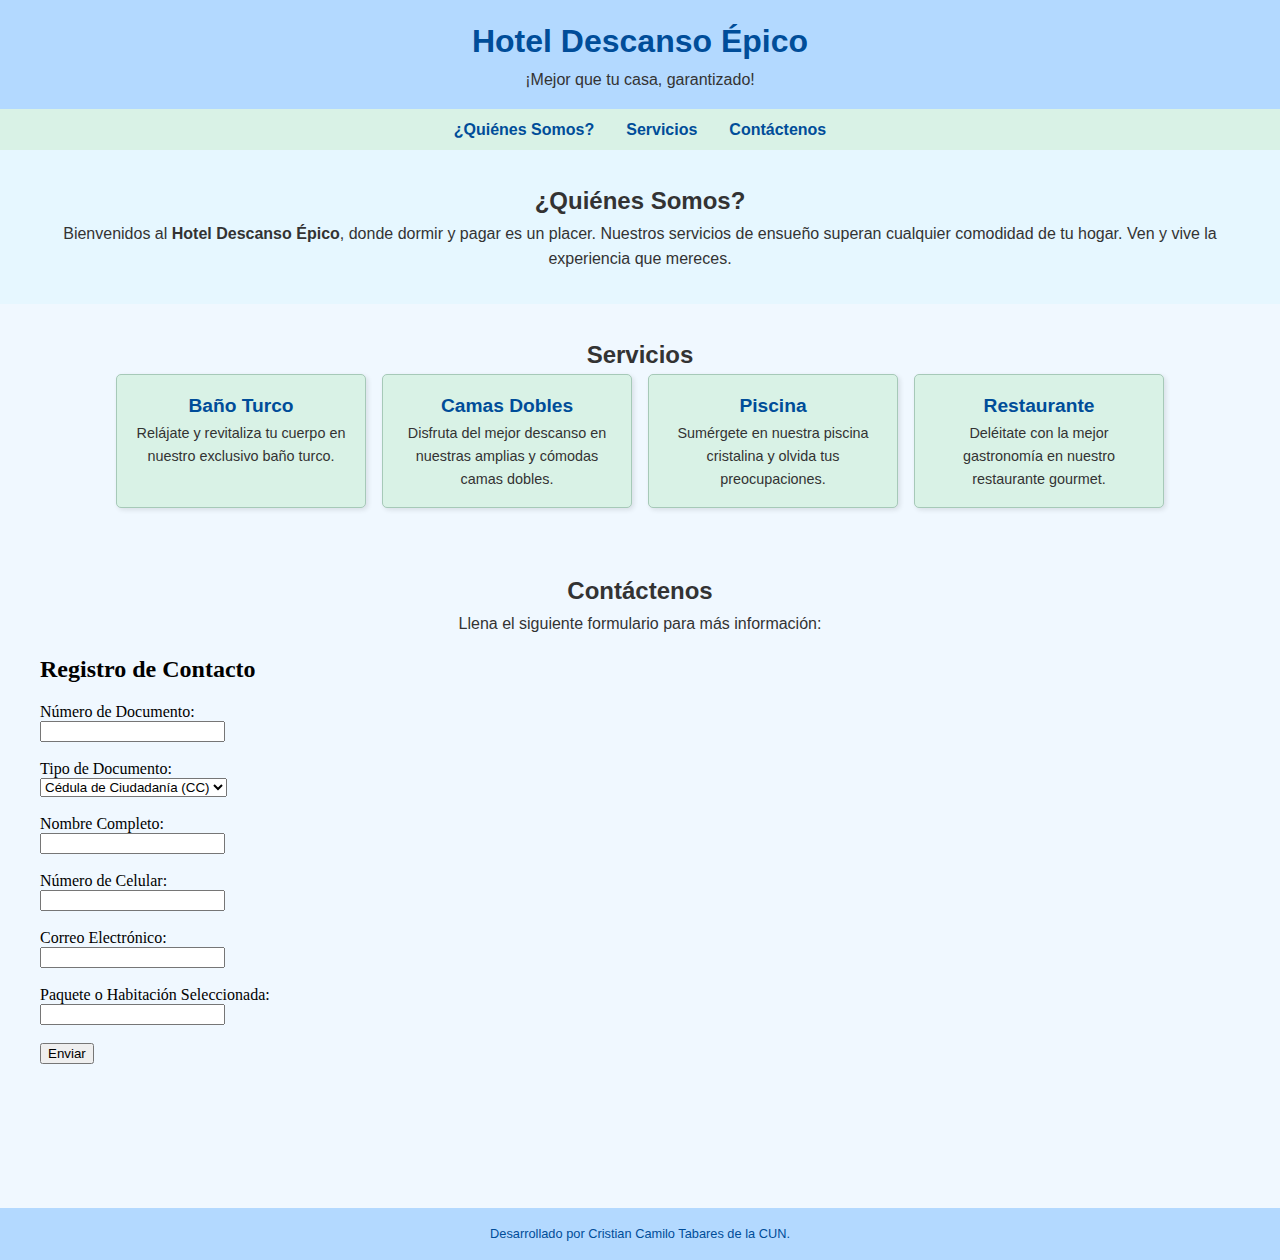
<file: index.html>
<!DOCTYPE html>
<html lang="es">
<head>
    <meta charset="UTF-8">
    <meta name="viewport" content="width=device-width, initial-scale=1.0">
    <title>Hotel Descanso Épico</title>
    <link rel="stylesheet" href="styles.css">
</head>
<body>
    <header>
        <h1>Hotel Descanso Épico</h1>
        <p>¡Mejor que tu casa, garantizado!</p>
    </header>
    <nav>
        <a href="#quienes-somos">¿Quiénes Somos?</a>
        <a href="#servicios">Servicios</a>
        <a href="#contactenos">Contáctenos</a>
    </nav>
    <section id="quienes-somos">
        <h2>¿Quiénes Somos?</h2>
        <p>
            Bienvenidos al <strong>Hotel Descanso Épico</strong>, donde dormir y pagar es un placer. 
            Nuestros servicios de ensueño superan cualquier comodidad de tu hogar. 
            Ven y vive la experiencia que mereces.
        </p>
    </section>
    <section id="servicios">
        <h2>Servicios</h2>
        <div class="services">
            <div class="card">
                <h3>Baño Turco</h3>
                <p>Relájate y revitaliza tu cuerpo en nuestro exclusivo baño turco.</p>
            </div>
            <div class="card">
                <h3>Camas Dobles</h3>
                <p>Disfruta del mejor descanso en nuestras amplias y cómodas camas dobles.</p>
            </div>
            <div class="card">
                <h3>Piscina</h3>
                <p>Sumérgete en nuestra piscina cristalina y olvida tus preocupaciones.</p>
            </div>
            <div class="card">
                <h3>Restaurante</h3>
                <p>Deléitate con la mejor gastronomía en nuestro restaurante gourmet.</p>
            </div>
        </div>
    </section>
    <section id="contactenos">
        <h2>Contáctenos</h2>
        <p>Llena el siguiente formulario para más información:</p>
        <iframe src="formulario.html"></iframe>
    </section>
    <footer>
        <p>Desarrollado por Cristian Camilo Tabares de la CUN.</p>
    </footer>
</body>
</html>
</file>
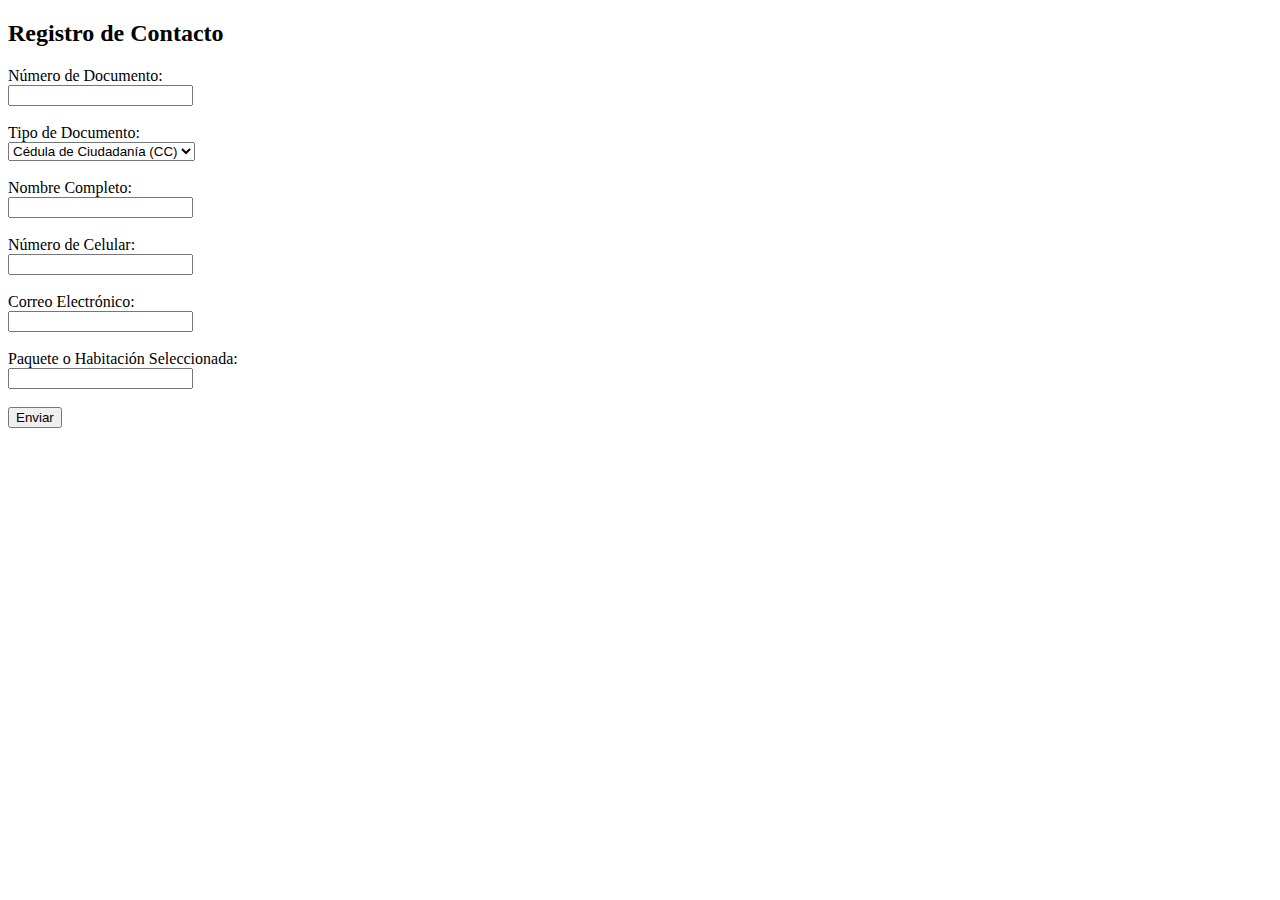
<file: formulario.html>
<!DOCTYPE html>
<html lang="es">
<head>
    <meta charset="UTF-8">
    <meta name="viewport" content="width=device-width, initial-scale=1.0">
    <title>Formulario de Registro</title>
</head>
<body>
    <h2>Registro de Contacto</h2>
    <form action="guardar_contacto.php" method="post">
        <label for="numero_documento">Número de Documento:</label><br>
        <input type="text" id="numero_documento" name="numero_documento" maxlength="20" required><br><br>

        <label for="tipo_documento">Tipo de Documento:</label><br>
        <select id="tipo_documento" name="tipo_documento" required>
            <option value="CC">Cédula de Ciudadanía (CC)</option>
            <option value="TI">Tarjeta de Identidad (TI)</option>
            <option value="CE">Cédula de Extranjería (CE)</option>
            <option value="Pasaporte">Pasaporte</option>
        </select><br><br>

        <label for="nombre_completo">Nombre Completo:</label><br>
        <input type="text" id="nombre_completo" name="nombre_completo" maxlength="255" required><br><br>

        <label for="numero_celular">Número de Celular:</label><br>
        <input type="text" id="numero_celular" name="numero_celular" maxlength="15" required><br><br>

        <label for="correo_electronico">Correo Electrónico:</label><br>
        <input type="email" id="correo_electronico" name="correo_electronico" maxlength="255" required><br><br>

        <label for="paquete_habitacion">Paquete o Habitación Seleccionada:</label><br>
        <input type="text" id="paquete_habitacion" name="paquete_habitacion" maxlength="255" required><br><br>

        <button type="submit">Enviar</button>
    </form>
</body>
</html>
</file>
<file: styles.css>
/* Reset CSS */
* {
    margin: 0;
    padding: 0;
    box-sizing: border-box;
}

body {
    font-family: Arial, sans-serif;
    line-height: 1.6;
    background-color: #f0f8ff;
    color: #333;
}

header {
    background-color: #b3d9ff;
    padding: 1rem;
    text-align: center;
}

header h1 {
    font-size: 2rem;
    font-weight: bold;
    color: #004d99;
}

nav {
    display: flex;
    justify-content: center;
    background-color: #d9f2e6;
    padding: 0.5rem 0;
}

nav a {
    margin: 0 1rem;
    text-decoration: none;
    color: #004d99;
    font-weight: bold;
}

nav a:hover {
    color: #007acc;
}

section {
    padding: 2rem;
    text-align: center;
}

section#quienes-somos {
    background-color: #e6f7ff;
}

.services {
    display: flex;
    flex-wrap: wrap;
    justify-content: center;
    gap: 1rem;
}

.card {
    background-color: #d9f2e6;
    border: 1px solid #a6c9b8;
    border-radius: 5px;
    width: 250px;
    padding: 1rem;
    box-shadow: 2px 2px 5px rgba(0, 0, 0, 0.1);
}

.card h3 {
    font-size: 1.2rem;
    font-weight: bold;
    color: #004d99;
}

.card p {
    font-size: 0.9rem;
    color: #333;
}

iframe {
    width: 100%;
    height: 500px;
    border: none;
}

footer {
    background-color: #b3d9ff;
    text-align: center;
    padding: 1rem;
    margin-top: 2rem;
}

footer p {
    font-size: 0.8rem;
    color: #004d99;
}

@media (max-width: 768px) {
    .services {
        flex-direction: column;
        align-items: center;
    }

    .card {
        width: 90%;
    }
}
</file>
